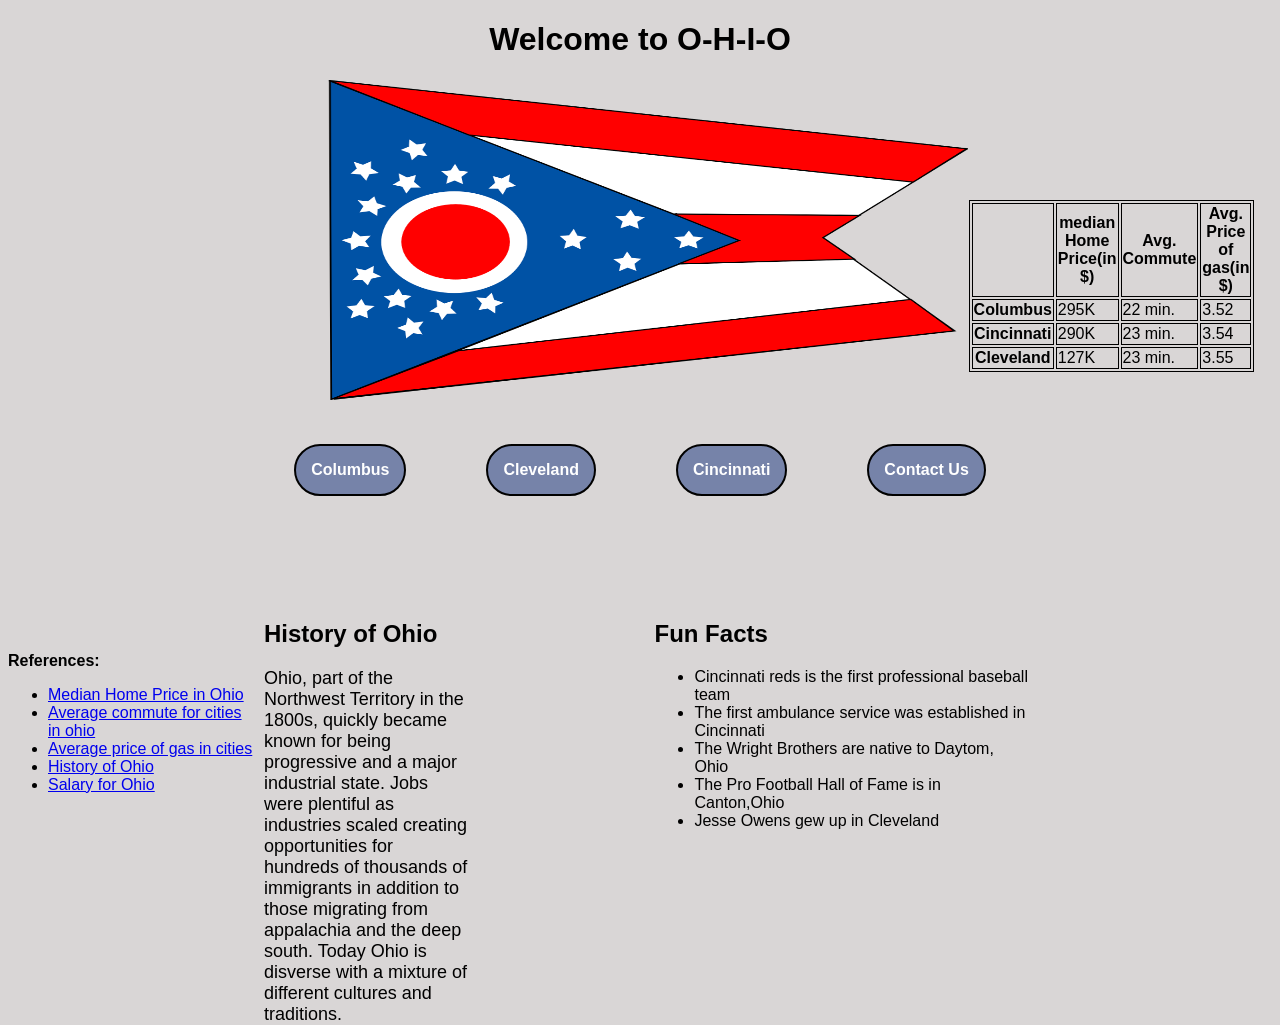
<file: index.html>
<!DOCTYPE html>
<html lang="en">

<head>
    <meta charset="UTF-8">
    <meta name="viewport" content="width=device-width,
                                   initial-scale=1.0">
    <title>Home page for d277 Task 2 assessment</title>
    <link rel="stylesheet" href="styles.css">
</head>

<body>

    
    <h1>
        Welcome to O-H-I-O
    </h1>
    
    <header>
        
        <img src="images\ohio-flag.png" alt="Ohio Flag" class = "heroImg">
        <table>
            <tr>
                <th></th>    
                <th>median Home Price(in $)</th>
                <th>Avg. Commute</th> 
                <th>Avg. Price of gas(in $)</th>
            </tr>
            <tr>
                <th>Columbus</th>
                <td>295K</td> 
                <td>22 min.</td> 
                <td>3.52</td>
            </tr>
            <tr>
                <th>Cincinnati</th>
                <td>290K</td> 
                <td>23 min.</td>  
                <td>3.54</td>
            </tr>
            <tr>
                <th>Cleveland</th> 
                <td>127K</td> 
                <td>23 min.</td> 
                <td>3.55</td>  
            </tr>
        </table>
    </header>
    <nav>
     <a href="columbus.html">Columbus</a>
     <a href="cleveland.html">Cleveland</a>
     <a href="cincinnati.html">Cincinnati</a>
     <a href="contact-us.html">Contact Us</a>
    </nav>

    <main>
        <div id="mainContent">

            <section>
                <h2>History of Ohio</h2>
                <p>Ohio, part of the Northwest Territory in the 1800s, quickly became known for being progressive and a major industrial state. Jobs were plentiful as industries scaled creating opportunities for hundreds of thousands of immigrants in addition to those migrating from appalachia and the deep south. Today Ohio is disverse with a mixture of different cultures and traditions.</p>
            </section>

             <aside id="relatedContent">
                <h2>Fun Facts</h2>
              <ul>
                    <li>Cincinnati reds is the first professional baseball team</li>
                    <li>The first ambulance service was established in Cincinnati</li>
                    <li>The Wright Brothers are native to Daytom, Ohio</li>
                    <li>The Pro Football Hall of Fame is in Canton,Ohio</li>
                    <li>Jesse Owens gew up in Cleveland</li>
                </ul>
            </aside>
        </div>
     <footer>
        <p><strong>References:</strong></p>
        <ul>
            <li><a href="https://www.redfin.com/state/Ohio/housing-market" target="_blank">Median Home Price in Ohio</a><br></li>
            <li><a href="https://datausa.io/profile/geo/ohio" target="_blank">Average commute for cities in ohio</a><br></li>
            <li><a href="https://gasprices.aaa.com/?state=OH" target="_blank">Average price of gas in cities</a></li>
            <li><a href="https://en.wikipedia.org/wiki/History_of_Ohio" target="_blank">History of Ohio</a><br></li>
            <li> <a href="https://data.census.gov/profile?q=Ohio%20income" target="_blank">Salary for Ohio</a></li>
        </ul>
     </footer>    
      
    </main>
                    
                
                    
                
          
                    
                 
          
                    
                  
          

  
</body>

</html>
</file>
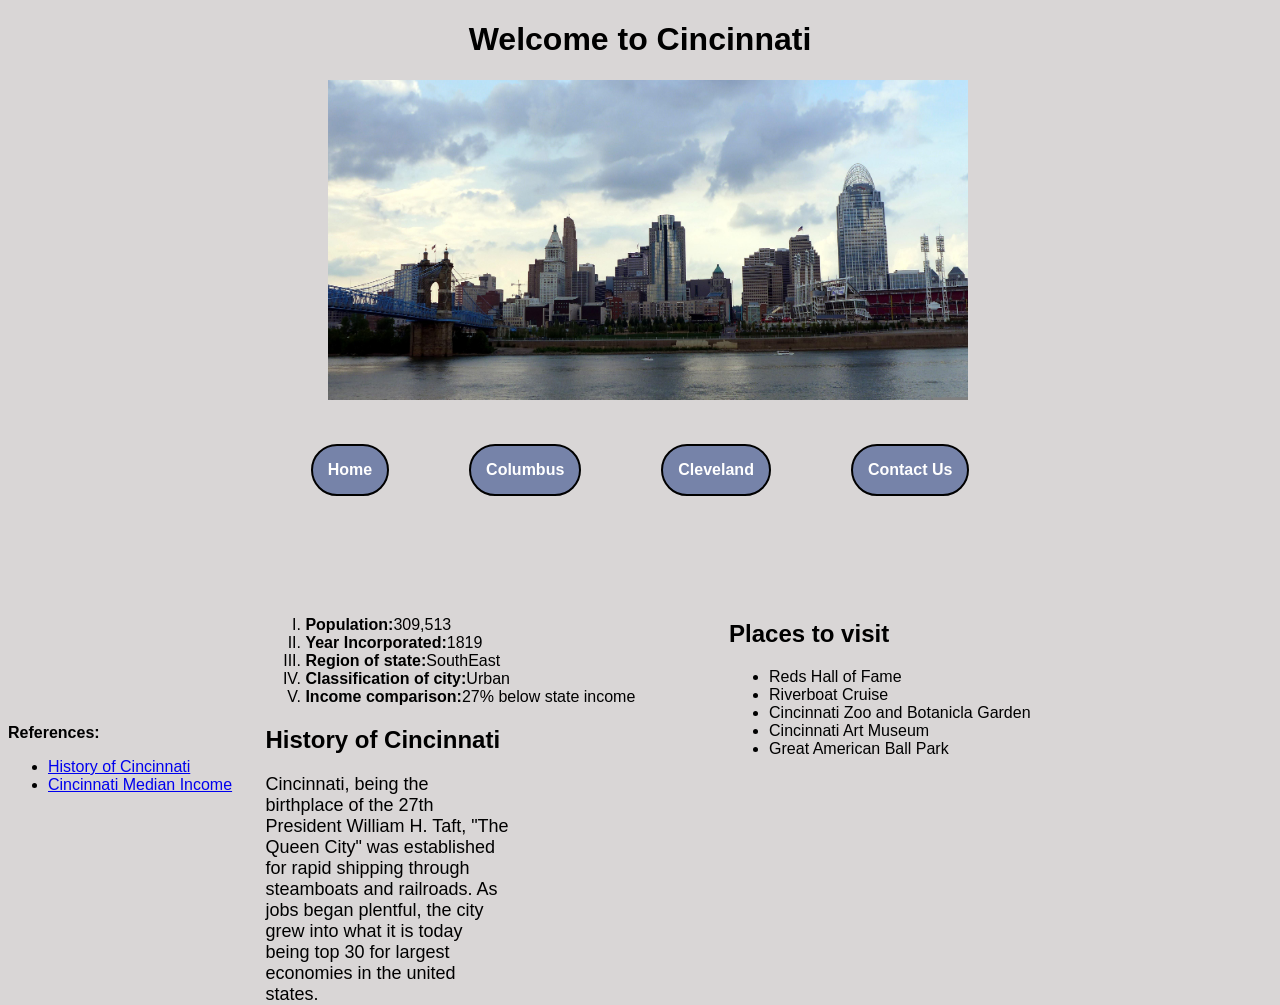
<file: cincinnati.html>
<!DOCTYPE html>
<html lang="en">

<head>
    <meta charset="UTF-8">
    <meta name="viewport" content="width=device-width,
                                   initial-scale=1.0">
    <title>City #2 for d277 Task 2 assessment</title>
    <link rel="stylesheet" href="styles.css">
</head>

<body>
    <header>
        <h1>
            Welcome to Cincinnati
        </h1>
        <img src="images\cincinnati-skyline.jpg" alt="Cincinnati Skyline" class = "heroImg">
    </header>
    <nav>
     <a href="index.html">Home</a>
     <a href="columbus.html">Columbus</a>
     <a href="cleveland.html">Cleveland</a>
     <a href="contact-us.html">Contact Us</a>
    </nav>
    <main>
        <div id="mainContent">
            <section>
                <ol type = "I">
                    <li><span style="font-weight: bold;">Population:</span>309,513</li>
                    <li><span style="font-weight: bold;">Year Incorporated:</span>1819</li>
                    <li><span style="font-weight: bold;">Region of state:</span>SouthEast</li>
                    <li><span style="font-weight: bold;">Classification of city:</span>Urban</li>
                    <li><span style="font-weight: bold;">Income comparison:</span>27% below state income</li>    
                </ol>
                <h2>History of Cincinnati</h2>
                <p>Cincinnati, being the birthplace of the 27th President William H. Taft, "The Queen City" was established for rapid shipping through steamboats and railroads. As jobs began plentful, the city grew into what it is today being top 30 for largest economies in the united states.</p>
            </section>    
                <aside>
                    <h2>Places to visit</h2>
                    <ul>
                        <li>Reds Hall of Fame</li>
                        <li>Riverboat Cruise</li>
                        <li>Cincinnati Zoo and Botanicla Garden</li>
                        <li>Cincinnati Art Museum</li>
                        <li>Great American Ball Park</li>
                    </ul>
                </aside>
        </div>
        
          

        
           
    </main>
    <footer>
        <p><strong>References:</strong></p>
        <ul>
            <li><a href="https://en.wikipedia.org/wiki/Cincinnati" target="_blank">History of Cincinnati</a><br></li>
            <li><a href="https://data.census.gov/profile/Cincinnati_city,_Ohio?g=160XX00US3915000" target="_blank">Cincinnati Median Income</a><br></li>
        </ul>
     </footer>  
    
    
    
</body>

</html>
</file>
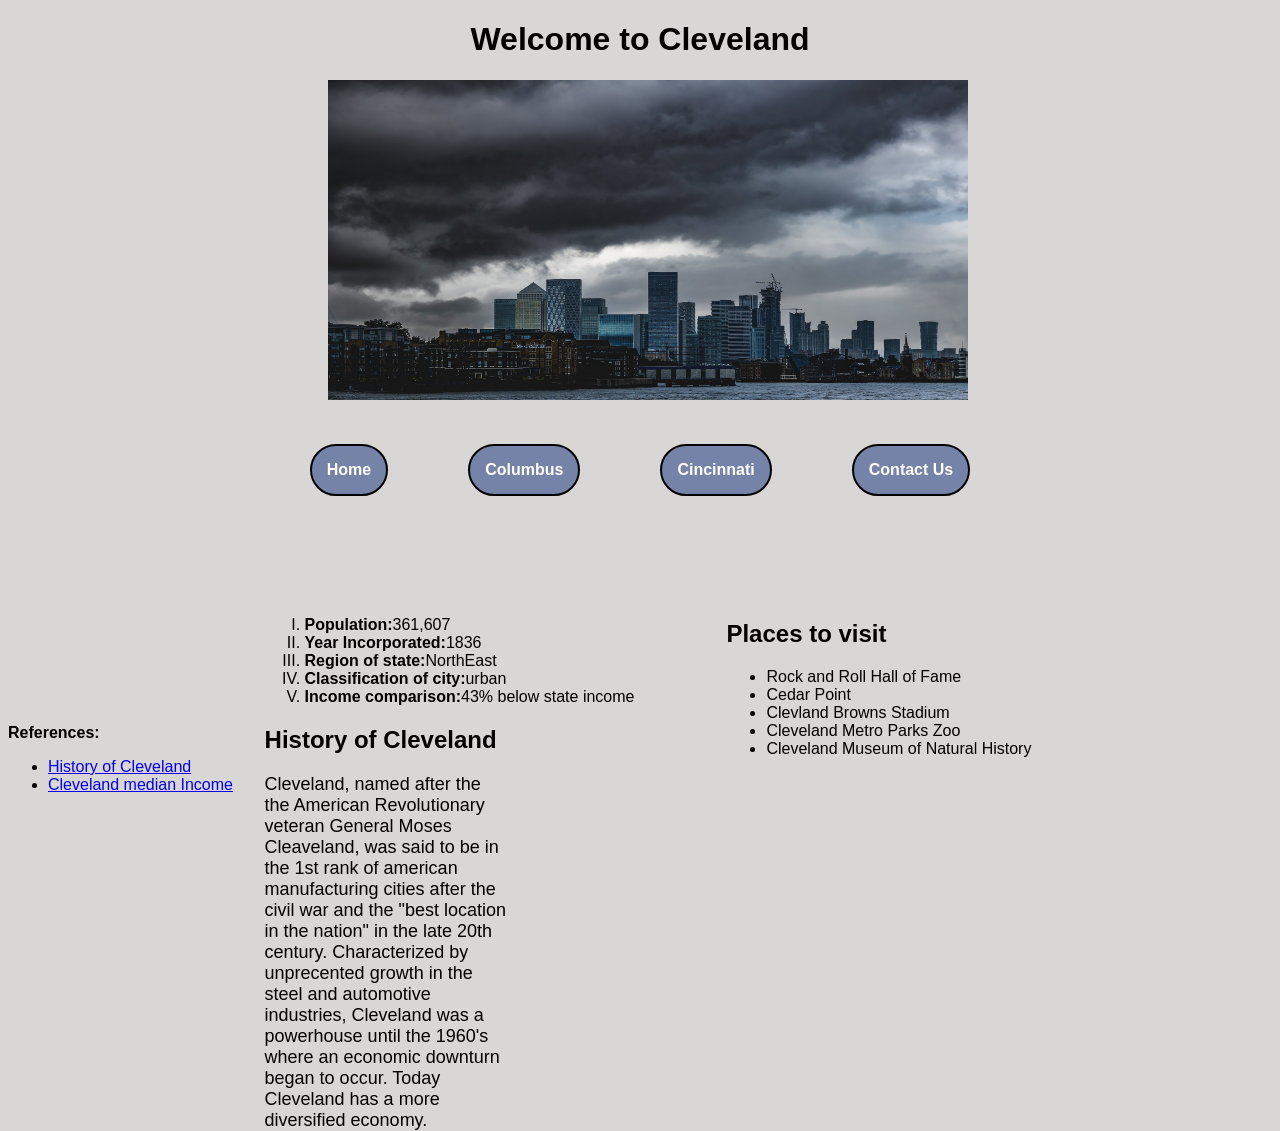
<file: cleveland.html>
<!DOCTYPE html>
<html lang="en">

<head>
    <meta charset="UTF-8">
    <meta name="viewport" content="width=device-width,
                                   initial-scale=1.0">
    <title>City #1 for d277 Task 2 assessment</title>
    <link rel="stylesheet" href="styles.css">
</head>

<body>

    <header>
        <h1>
            Welcome to Cleveland
        </h1>
        <img src="images\cleveland-skyline.jpg" alt="Cleveland skyline" class = "heroImg">
    </header>

    <nav>
     <a href="index.html">Home</a>
     <a href="columbus.html">Columbus</a>
     <a href="cincinnati.html">Cincinnati</a>
     <a href="contact-us.html">Contact Us</a>
    </nav>

    <main>
        <div id="mainContent">
            <section>
                <ol type = "I">
                    <li><span style="font-weight: bold;">Population:</span>361,607</li>
                    <li><span style="font-weight: bold;">Year Incorporated:</span>1836</li>
                    <li><span style="font-weight: bold;">Region of state:</span>NorthEast</li>
                    <li><span style="font-weight: bold;">Classification of city:</span>urban</li>
                    <li><span style="font-weight: bold;">Income comparison:</span>43% below state income</li>    
                </ol>
                <h2>History of Cleveland</h2>
                <p>Cleveland, named after the the American Revolutionary veteran General Moses Cleaveland, was said to be in the 1st rank of american manufacturing cities after the civil war and the "best location in the nation" in the late 20th century. Characterized by unprecented growth in the steel and automotive industries, Cleveland was a powerhouse until the 1960's where an economic downturn began to occur. Today Cleveland has a more diversified economy.</p>
            </section>
    
            <aside>
                <h2>Places to visit</h2>
                <ul>
                    <li>Rock and Roll Hall of Fame</li>
                    <li>Cedar Point</li>
                    <li>Clevland Browns Stadium</li>
                    <li>Cleveland Metro Parks Zoo</li>
                    <li>Cleveland Museum of Natural History</li>
                </ul>
            </aside>
        </div>
    </main>
    <footer>
        <p><strong>References:</strong></p>
        <ul>
            <li><a href="https://en.wikipedia.org/wiki/Cleveland" target="_blank">History of Cleveland</a><br></li>
            <li><a href="https://data.census.gov/profile/Cleveland_city,_Ohio?g=160XX00US3916000" target="_blank">Cleveland median Income</a><br></li>
            
        </ul>
     </footer>  
    

</body>

</html>
</file>
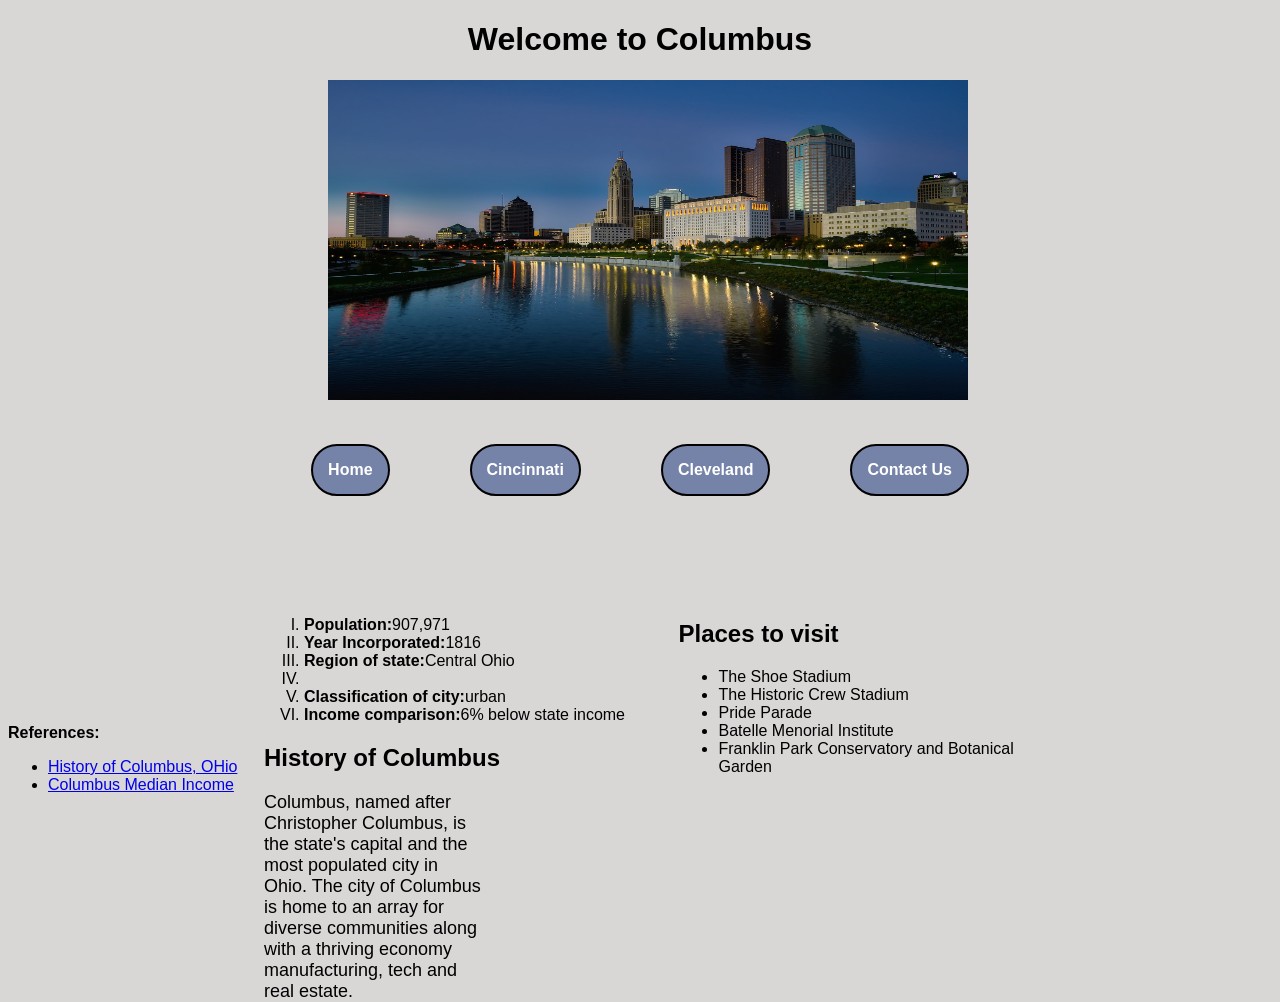
<file: columbus.html>
<!DOCTYPE html>
<html lang="en">

<head>
    <meta charset="UTF-8">
    <meta name="viewport" content="width=device-width,
                                   initial-scale=1.0">
    <title>Capital city of Ohio page for d277 Task 2 assessment</title>
    <link rel="stylesheet" href="styles.css">
</head>

<body>

    <header>
        <h1>
            Welcome to Columbus
        </h1>
        <img src="images\columbus-skyline.jpg" alt="Columbus Skyline" class = "heroImg">
    </header>

    <nav>
     <a href="index.html">Home</a>
     <a href="cincinnati.html">Cincinnati</a>
     <a href="cleveland.html">Cleveland</a>
     <a href="contact-us.html">Contact Us</a>
    </nav>

    <main>
        <div id="mainContent">
            <section>
                
                <ol type="I">
                    <li><span style="font-weight: bold;">Population:</span>907,971</li>
                    <li><span style="font-weight: bold;">Year Incorporated:</span>1816</li>
                    <li><span style="font-weight: bold;">Region of state:</span>Central Ohio<li>
                    <li><span style="font-weight: bold;">Classification of city:</span>urban</li>
                    <li><span style="font-weight: bold;">Income comparison:</span>6% below state income</li>    
                </ol>
        
                <h2>History of Columbus</h2>
                <p>Columbus, named after Christopher Columbus, is the state's capital and the most populated city in Ohio. The city of Columbus is home to an array for diverse communities along with a thriving economy manufacturing, tech and real estate.</p>
            </section>
    
            <aside>
                <h2>Places to visit</h2>
                <ul>
                    <li>The Shoe Stadium</li>
                    <li>The Historic Crew Stadium</li>
                    <li>Pride Parade</li>
                    <li>Batelle Menorial Institute</li>
                    <li>Franklin Park Conservatory and Botanical Garden</li>
                </ul>
            </aside>
        </div>
    </main>
    <footer>
        <p><strong>References:</strong></p>
        <ul>
            <li><a href="https://en.wikipedia.org/wiki/History_of_Columbus,_Ohio#:~:text=Named%20in%20honor%20of%20Christopher,borough%20on%20February%2010%2C%201816." target="_blank">History of Columbus, OHio</a><br></li>
            <li><a href="https://data.census.gov/profile/Columbus_city,_Ohio?g=160XX00US3918000" target="_blank">Columbus Median Income</a><br></li>
        
        </ul>
     </footer>  
    

</body>

</html>
</file>
<file: styles.css>
:root{
    background-color: #cfcbcbc7;
 }


body{

    font-family: Arial, Helvetica, sans-serif;
}

#mainContent{
    display: flex;
    justify-content: space-around; 
    position:relative;
    top: 5vw;
    left: 20vw;
    width: 60vw;
    height: 20vw;
}


table{
    position: absolute;
    top:200px;
    right:150px; 
    }

section{
    width: 60%;
    

}



section p{
    max-width: 53%;
    font-size: large;
}

header img {
    position:relative;
    top: 0vw;
    left: 25vw;
    width: 50vw;
    height: 25vw;
}

h1{
    display: flex;
    justify-content: space-evenly;
}


nav {
    display: flex;
    justify-content: center;

    & a {
        min-width: 80px 0px 0px 0px;
        margin: 40px;
        padding: 15px;
        border:2.5px, solid, black ;
        border-radius: 50px;
        font-weight: bolder;
        color: white;
        background-color: rgb(118, 131, 169);
        text-decoration: none;
        }

        & a:hover{
            background-color: rgb(233, 236, 245);
        }
}

form{
     position: absolute;
    top:250px;
    right: 0px;
    bottom: 0px;
    left: 400px;
    background-image: url(images/contact-us.jpg);
    width: 50%;
    height: 40%;
   

    & .formFields{
        position: relative;
        top:8vh;
        left:12vw;
        width:325px;

        & label{
            color: rgb(250, 245, 245);
            font-weight: bolder;
            

        }
        
    }

   
}

table{
    border: 1px solid black;
    width:20%;
    right:2%;

    & th{
        border: 1px solid black;

    }

    & td{
        border: 1px solid black;


    }

}
.moreOhio{
    position:relative;
    left:53vw;
    width:40%;
    bottom:60%;
    border: 1px solid black;

}
.missionStatement{
    float: left;
}

footer{
    position: absolute;
    bottom: 10%;
    width:250px;
}

span{
    
}
</file>
